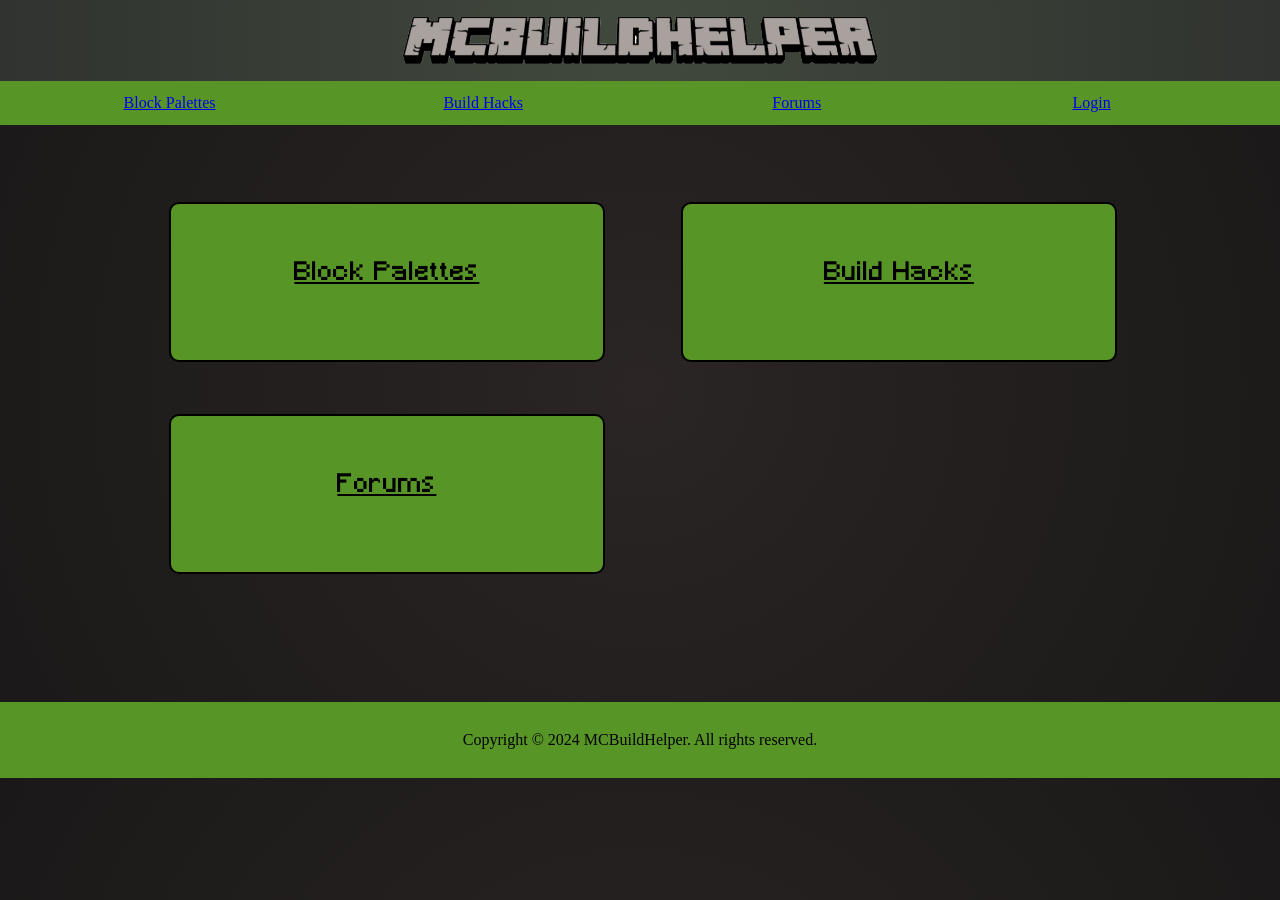
<file: project/index.html>
<!DOCTYPE html>
<html lang="en">
<head>
    <meta charset="UTF-8">
    <meta name="viewport" content="width=device-width, initial-scale=1.0">
    <title>MCBuildHelper</title>
    <link rel="stylesheet" href="style.css">
    <script src="script.js" defer></script>
</head>
<body>
    <div id="header">
        <img id="logo" src="./media/img/logo.png" alt="Logo">
    </div>
    <div id="nav">
        <a href="./pages/blockPalettes.html">Block Palettes</a>
        <a href="./pages/buildHacks.html">Build Hacks</a>
        <a href="./pages/forums.html">Forums</a>
        <a href="./pages/login.html">Login</a>
    </div>

    <div id="content">
        <div id="welcome">
            
        </div>
        <div id="boxNav">
            <a href="./pages/blockPalettes.html"><div id="navBlockPalettes">Block Palettes</div></a>
            <a href="./pages/buildHacks.html"><div id="navBuildHacks">Build Hacks</div></a>
            <a href="./pages/forums.html"><div id="navForums">Forums</div></a>
        </div>
    </div>

    <div id="footer">
        <p>Copyright © 2024 MCBuildHelper. All rights reserved.</p>
    </div>
</body>
</html>
</file>
<file: project/style.css>
@font-face {
    font-family: text;
    src: url(./media/fonts/Minecraft.ttf);
}

/*Allgemein*/

:root {
    --baseGreen: #589527;
    --baseBackgroundGradient: radial-gradient(circle, #41493D 0%, #30332F 100%);
    --backgroundGradient: radial-gradient(circle, #2B2525 0%, #1A1818 100%);
}

body {
    margin: 0;
    padding: 0;
    background: var(--backgroundGradient);
    overflow-x: hidden;
}

h1 {
    color: rgb(0, 0, 0);
    font-family: text;
    letter-spacing: 1px;
    font-size: 30px;
}

h2 {
    color: rgb(0, 0, 0);
    font-family: text;
    letter-spacing: 1px;
    font-size: 18px;
}

#loginWrapper {
    background-color: var(--baseGreen);
    width: 30%;
    margin-left: auto;
    margin-right: auto;
    padding: 2%;
    text-align: center;
    border-radius: 10px;
    margin-top: 8%;
}

/*-------
Mainpage
--------*/

/*Header*/
#header {
    display: flex;
    justify-content: center;
    align-items: center;
    background: var(--baseBackgroundGradient);
}

#logo {
    width: 40%;
}

#nav {
    margin-left: auto;
    margin-right: auto;
    display: grid;
    grid-template-columns: 25% 25% 25% 22% 3%;
    text-align: center;
    align-items: center;
    padding: 1%;
    background-color: var(--baseGreen);
    margin-bottom: 4%;
}

#nav>div>a {
    color: white;
    font-family: text;
    letter-spacing: 1px;
}

#nav>div>a:hover {
    color: black;
}

#user {
    width: 40px;
    height: 40px;
    border-radius: 100%;
    border: solid 2px black;
}

#user>img {
    cursor: pointer;
}

#accountData {
    position: absolute;
    right: 1vw;
    background: var(--baseBackgroundGradient);
    border: solid 2px black;
    border-radius: 5px;
    padding: 5px;
    width: 250px;
}

/*Content*/

#welcome {
    text-align: center;
    color: white;
    font-family: text;
    letter-spacing: 1px;
}

#boxNav {
    display: grid;
    grid-template-columns: auto auto;
    text-align: center;
    margin-left: 10%;
    margin-right: 10%;
}

#boxNav>a>div {
    background-color: var(--baseGreen);
    border-radius: 10px;
    padding: 13%;
    min-width: 25vw;
    min-height: 5vh;
    border: solid 2px black;
}

#boxNav>a {
    margin: 8%;
    margin-bottom: 5%;
    margin-top: 5%;
    color: black;
    font-size: 25px;
    font-family: text;
    letter-spacing: 1px;
    transition: 0.2s;
}

#boxNav>a:hover {
    scale: 1.07;
    color: white;
}

/*Footer*/

#footer {
    background-color: var(--baseGreen);
    text-align: center;
    padding: 1%;
    margin-top: 8%;
    margin-bottom: 0px;
}


/*------------
Login/Register
------------*/

.logRegForm {
    display: grid;
    grid-template-columns: auto auto;
    text-align: center;
    margin-left: 10%;
    margin-right: 10%;
    grid-gap: 5px;
    font-family: text;
}

.logRegForm>input {
    padding: 5px;
    border-radius: 5px;
    font-family: text;
    background: var(--baseBackgroundGradient);
    transition: 0.3s;
}

#submitButton {
    background: var(--baseGreen);
    border: solid 2px black;
    color: white;
    font-family: text;
    letter-spacing: 1px;
    cursor: pointer;
}

.logRegForm>input:hover {
    scale: 1.08;
}

#logRegButton {
    font-family: text;
    color: black;
    transition: 0.3s;
}

#logRegButton:hover {
    color: white;
    font-size: 18px;
}

#errorMessage {
    color: red;
    font-family: text;
    letter-spacing: 1px;
    font-size: 18px;
    margin-top: 5%;
    border: solid 2px black;
    border-radius: 5px;
    width: 200px;
    margin-left: auto;
    margin-right: auto;
    text-align: center;
    position: relative;
    background: var(--baseBackgroundGradient);
    top: -5vh;
}

/*----------------
Block Palettes
----------------*/

#blockInfo {
  display: none;
  position: absolute;
  background: var(--baseBackgroundGradient);
  font-family: text;
  color: white;
  border: solid 1px black;
  padding: 5px 10px;
  border-radius: 4px;
  font-size: 14px;
  z-index: 1000;
}

#palettes {
    display: grid;
    grid-template-columns: 20% 20% 20% 20% 20%;
}

.blockPalette {
    width: 160px;
    text-align: center;
    margin-left: auto;
    margin-right: auto;
    margin-bottom: 10%;
    padding: 5%;
    padding-bottom: 0px;
    border: solid 2px black;
    border-radius: 10px;
    background: var(--baseBackgroundGradient);
}

.blockPalette>p {
    color: white;
    font-family: text;
    letter-spacing: 1px;
}

.blockPaletteBlocks {
    display: grid;
    grid-template-columns: auto auto;
    grid-gap: 0px;
    width: 160px;
}

.blockPaletteImage {
    width: 80px;
    height: 80px;
    image-rendering: pixelated;
}

/*Add Palette*/

#closeAddPalette {
    position: absolute;
    right: 20px;
    top: 20px;
    font-family: text;
    cursor: pointer;
    font-size: 25px;
    transition: 0.2s;
}

#closeAddPalette:hover {
    color: white;
    scale: 1.2;
}

#addPaletteButton {
    background: var(--baseGreen);
    border: solid 2px black;
    border-radius: 10px;
    color: white;
    font-family: text;
    letter-spacing: 1px;
    cursor: pointer;
    width: 160px;
    text-align: center;
    padding: 1%;
    transition: 0.3s;
    position: fixed;
    left: 43.67%;
    bottom: 5%;
}

#addPaletteButton:hover {
    scale: 1.1;
    color: black;
}

#addPalette {
    display: none;
    grid-template-columns: 50% 40% 10%;
    position: fixed;
    transform: translate(-50%, -50%);
    left: 50%;
    top: 50%;
    border-radius: 10px;
    padding: 3%;
    background: var(--baseBackgroundGradient);
}

#palettePreviewContainer {
    margin-left: auto;
    margin-right: auto;
}

#palettePreview {
    display: grid;
    grid-template-columns: 120px 120px;
    grid-template-rows: 120px 120px 120px;
    grid-gap: 0px;
    position: relative;
    transform: translate(-50%, -50%);
    left: 50%;
    top: 50%;
}

.blockPalettePreviewImageContainer>img {
    width: 120px;
    height: 120px;
    image-rendering: pixelated;
}

.blockPalettePreviewImageContainer {
    width: 120px;
    height: 120px;
}

#addPaletteInputs {
    display: grid;
    grid-template-columns: 30% 70%;
    grid-gap: 5px;  
    width: 100%;
}

#addPaletteInputs>h2 {
    color: white;
    font-family: text;
    letter-spacing: 1px;
    width: 100%;
}

#addPaletteInputs>input {
    padding: 5px;
    border-radius: 5px;
    font-family: text;
    background: var(--baseBackgroundGradient);
    color: black;
    transition: 0.2s;
}

#addPaletteInputs>input:hover {
    scale: 1.1;
}

#addPaletteInputs>select {
    padding: 5px;
    border-radius: 5px;
    font-family: text;
    background: var(--baseBackgroundGradient);
    cursor: pointer;
    transition: 0.2s;
}

#addPaletteInputs>select:hover {
    scale: 1.08;
}

#addPaletteInputs>select>option {
    padding: 5px;
    border-radius: 5px;
    font-family: text;
    background-color: #41493D;
}

#addPaletteInputs>button {
    background: var(--baseGreen);
    border: solid 2px black;
    border-radius: 10px;
    color: white;
    font-family: text;
    letter-spacing: 1px;
    cursor: pointer;
    width: 100%;
    padding: 5px;
    transition: 0.2s;
}

#addPaletteInputs>button:hover {
    scale: 1.1;
    color: black;
}

#changePaletteAddModeContainer {
    display: flex;
    justify-content: center;
    align-items: center;
    flex-direction: column;
    width: 100%;
}

#changePaletteAddModeContainer>select {
    padding: 5px;
    border-radius: 5px;
    font-family: text;
    background: var(--baseBackgroundGradient);
    cursor: pointer;
    transition: 0.2s;
}

#changePaletteAddModeContainer>select:hover {
    scale: 1.08;
}

#changePaletteAddModeContainer>select>option {
    padding: 5px;
    border-radius: 5px;
    font-family: text;
    background-color: #41493D;
}

#addPaletteColorModeContainer {
    width: 100%;
    display: grid;
    grid-template-rows: auto auto auto;
    margin-right: 15vw;
    grid-gap: 5%;
}

#addPaletteColorModeContainer>input {
    padding: 5px;
    border-radius: 5px;
    font-family: text;
    background: var(--baseBackgroundGradient);
    color: black;
    transition: 0.2s;
}

#addPaletteColorModeContainer>input:hover {
    scale: 1.05;
}

#addPaletteColorModeContainer>button {
    background: var(--baseGreen);
    border: solid 2px black;
    border-radius: 10px;
    color: white;
    font-family: text;
    letter-spacing: 1px;
    cursor: pointer;
    width: 100%;
    padding: 5px;
    transition: 0.2s;
}

#addPaletteColorModeContainer>button:hover {
    scale: 1.1;
    color: black;
}

#paletteColorPicker {
    width: 100%;
    height: 100%;
    padding: 0;
}


/*----------------
Edit Profile
----------------*/
#editProfileBox {
    background: var(--baseBackgroundGradient);
    border: solid 2px black;
    border-radius: 10px;
    width: 30%;
    margin-left: auto;
    margin-right: auto;
    padding: 2%;
    text-align: center;
}

#editProfileBox>form>label {
    color: white;
    font-family: text;
    letter-spacing: 1px;
}

#editProfileBox>form>input {
    padding: 5px;
    border-radius: 5px;
    font-family: text;
    background: var(--baseBackgroundGradient);
    color: black;
    border: solid 2px black;
    padding: 1%;
    margin: 1%;
    transition: 0.2s;
}

#editProfileBox>form>input:hover {
    scale: 1.08;
}

#editProfileBox>form>input[type="submit"] {
    background: var(--baseGreen);
    border: solid 2px black;
    border-radius: 10px;
    color: white;
    font-family: text;
    letter-spacing: 1px;
    cursor: pointer;
    padding: 2%;
    transition: 0.2s;
}

#editProfileBox>form>input[type="submit"]:hover {
    scale: 1.13;
    color: black;
}

#editProfileBox>form>input[type="button"] {
    background: var(--baseGreen);
    border: solid 2px black;
    border-radius: 10px;
    color: white;
    font-family: text;
    letter-spacing: 1px;
    cursor: pointer;
    padding: 2%;
    transition: 0.2s;
}

#editProfileBox>form>input[type="button"]:hover {
    scale: 1.13;
    color: black;
}


/*----------------
Build Hacks
----------------*/

#buildhacks {
    display: grid;
    grid-template-columns: 33% 33% 33%;
    margin-left: 10%;
    margin-right: 10%;
    color: white;
    font-family: text;
    letter-spacing: 1px;
}

.buildhack {
    background: var(--baseBackgroundGradient);
    border: solid 2px black;
    border-radius: 10px;
    padding: 2%;
    margin: 5%;
    text-align: center;
    cursor: pointer;
    transition: 0.2s;
}

.buildhack:hover {
    scale: 1.04;
}

.buildhack>img {
    width: 100%;
    margin-bottom: 5%;
    box-sizing: border-box;
    border-radius: 5px;
    border: solid 2px black;
}

#addHackButton {
    background: var(--baseGreen);
    border: solid 2px black;
    border-radius: 10px;
    color: white;
    font-family: text;
    letter-spacing: 1px;
    cursor: pointer;
    width: 160px;
    text-align: center;
    padding: 1%;
    transition: 0.3s;
    position: fixed;
    left: 43.67%;
    bottom: 5%;
    z-index: 100;
}

#addHackButton:hover {
    scale: 1.1;
    color: black;
}

/*----------------
Build Hack Details
----------------*/

#buildhacksdetails {
    background: var(--baseBackgroundGradient);
    border: solid 2px black;
    border-radius: 10px;
    padding: 2%;
    text-align: center;
    margin-left: auto;
    margin-right: auto;
    width: 60vw;
    color: white;
    font-family: text;
    letter-spacing: 1px;
}

#buildhacksdetails>h2 {
    font-size: 25px;
    color: white;
    font-family: text;
    letter-spacing: 1px;
}

#buildhacksdetails>img {
    width: 50%;
    box-sizing: border-box;
    border-radius: 5px;
    border: solid 2px black;
}

.buildhacksteps {
    display: grid;
    grid-template-columns: auto auto;
    grid-gap: 25px;
}

.buildhackstep>img {
    width: 100%;
    border-radius: 5px;
    margin-top: 5%;
}

.buildhackstep {
    background: var(--baseBackgroundGradient);
    border: solid 2px black;
    border-radius: 10px;
    padding: 2%;
    text-align: center;
}


/*----------------
Add Build Hack
----------------*/

#addHackForm {
    position: fixed;
    transform: translate(-50%, -50%);
    left: 50%;
    top: 50%;
    background: var(--baseBackgroundGradient);
    border: solid 2px black;
    border-radius: 10px;
    padding: 3%;
    width: 30vw;
    max-height: 80vh;
    z-index: 100;
    scrollbar-width: thin;
    overflow-y: scroll;
}

#addHackForm>h2 {
    color: white;
    font-family: text;
    letter-spacing: 1px;
}

#addHackFormContent>input, #addHackFormContent>textarea {
    padding: 5px;
    border-radius: 5px;
    font-family: text;
    background: var(--baseBackgroundGradient);
    color: white;
    border: solid 2px black;
    padding: 1%;
    margin: 1%;
    transition: 0.2s;
}

#addHackFormContent>input:hover, #addHackFormContent>textarea:hover {
    scale: 1.08;
}

#addHackFormContent>button {
    background: var(--baseGreen);
    border: solid 2px black;
    border-radius: 10px;
    color: white;
    font-family: text;
    letter-spacing: 1px;
    cursor: pointer;
    padding: 2%;
    transition: 0.2s;
}

#addHackFormContent>button:hover {
    scale: 1.13;
    color: black;
}

#addHackFormContent {
    display: grid;
    grid-template-columns: 100%;
    grid-gap: 10px;
    color: white;
    font-family: text;
}

.drop-zone {
    border: 2px dashed #aaa;
    border-radius: 8px;
    padding: 1.5rem;
    text-align: center;
    cursor: pointer;
    margin-bottom: 8px;
    transition: background 0.15s;
}
.drop-zone.drag-over {
    background: #e8f0fe;
    border-color: #4285f4;
}
.step {
    background: var(--baseBackgroundGradient);
    border: 2px solid black;
    border-radius: 10px;
    padding: 1rem;
    margin-bottom: 12px;
    font-family: text;
    color: white;
}
.step textarea {
    width: 100%;    
    box-sizing: border-box;
    min-height: 60px;
    margin-top: 8px;
    background: var(--baseBackgroundGradient);
    border: solid 2px black;
    border-radius: 5px; 
    font-family: text;
    color: white;
}

.remove-step {
    background: var(--baseGreen);
    border: solid 2px black;
    border-radius: 10px;
    color: white;
    font-family: text;
    cursor: pointer;
    padding: 6px 10px;
    transition: 0.2s;
    margin-bottom: 10px;
}

.remove-step:hover {
    scale: 1.1;
    color: black;
}

/*----------------
Forums
----------------*/

#forumPosts {
    display: grid;
    grid-template-rows: auto;
    margin-left: 10%;
    margin-right: 10%;
    margin-bottom: 3%;
}

.forumPost {
    background: var(--baseBackgroundGradient);
    border: solid 2px black;
    border-radius: 10px;
    padding: 4%;
    margin: 4%;
    margin-top: 1%;
    margin-bottom: 1%;
    color: white;
    font-family: text;
    letter-spacing: 1px;
    word-break: break-word;
    display: flex;
    flex-direction: column; 
}

.forumPostHeader {
    display: flex;
    align-items: center;
    gap: 10px;
    margin-bottom: 10px;
    border-bottom: solid 1px rgba(255,255,255,0.15);
    padding-bottom: 8px;
}

.forumPostAvatar {
    width: 36px;
    height: 36px;
    border-radius: 100%;
    border: solid 2px black;
    object-fit: cover;
}

.forumPostUsername {
    font-size: 14px;
    color: var(--baseGreen);
}

.forumPostMessage {
    font-size: 13px;
    line-height: 1.6;
    margin: 0 0 10px 0;
    white-space: pre-wrap;
}

.forumPostImg {
    width: 25%;
    border-radius: 5px;
    border: solid 2px black;
    margin-top: 8px;
}

/* Add-Post Button */
#addPostButton {
    background: var(--baseGreen);
    border: solid 2px black;
    border-radius: 10px;
    color: white;
    font-family: text;
    letter-spacing: 1px;
    cursor: pointer;
    width: 160px;
    text-align: center;
    padding: 1%;
    transition: 0.3s;
    position: fixed;
    left: 43.67%;
    bottom: 5%;
    z-index: 100;
}

#addPostButton:hover {
    scale: 1.1;
    color: black;
}

/* Add-Post Formular */
#addPostForm {
    position: fixed;
    transform: translate(-50%, -50%);
    left: 50%;
    top: 50%;
    background: var(--baseBackgroundGradient);
    border: solid 2px black;
    border-radius: 10px;
    padding: 3%;
    width: 35vw;
    max-height: 80vh;
    z-index: 200;
    overflow-y: auto;
    scrollbar-width: thin;
}

#addPostForm>h2 {
    color: white;
    font-family: text;
    letter-spacing: 1px;
    margin-top: 0;
}

#closeAddPost {
    position: absolute;
    right: 20px;
    top: 20px;
    font-family: text;
    cursor: pointer;
    font-size: 25px;
    color: white;
    transition: 0.2s;
}

#closeAddPost:hover {
    color: var(--baseGreen);
    scale: 1.2;
}

#addPostFormContent {
    display: grid;
    grid-template-columns: 100%;
    grid-gap: 10px;
    color: white;
    font-family: text;
}

#addPostFormContent>label {
    font-size: 14px;
    letter-spacing: 1px;
}

#addPostFormContent>textarea {
    padding: 8px;
    border-radius: 5px;
    font-family: text;
    background: var(--baseBackgroundGradient);
    color: white;
    border: solid 2px black;
    min-height: 120px;
    resize: vertical;
    transition: 0.2s;
}

#addPostFormContent>textarea:hover {
    border-color: var(--baseGreen);
}

#addPostFormContent>button {
    background: var(--baseGreen);
    border: solid 2px black;
    border-radius: 10px;
    color: white;
    font-family: text;
    letter-spacing: 1px;
    cursor: pointer;
    padding: 8px;
    transition: 0.2s;
}

#addPostFormContent>button:hover {
    scale: 1.05;
    color: black;
}
</file>
